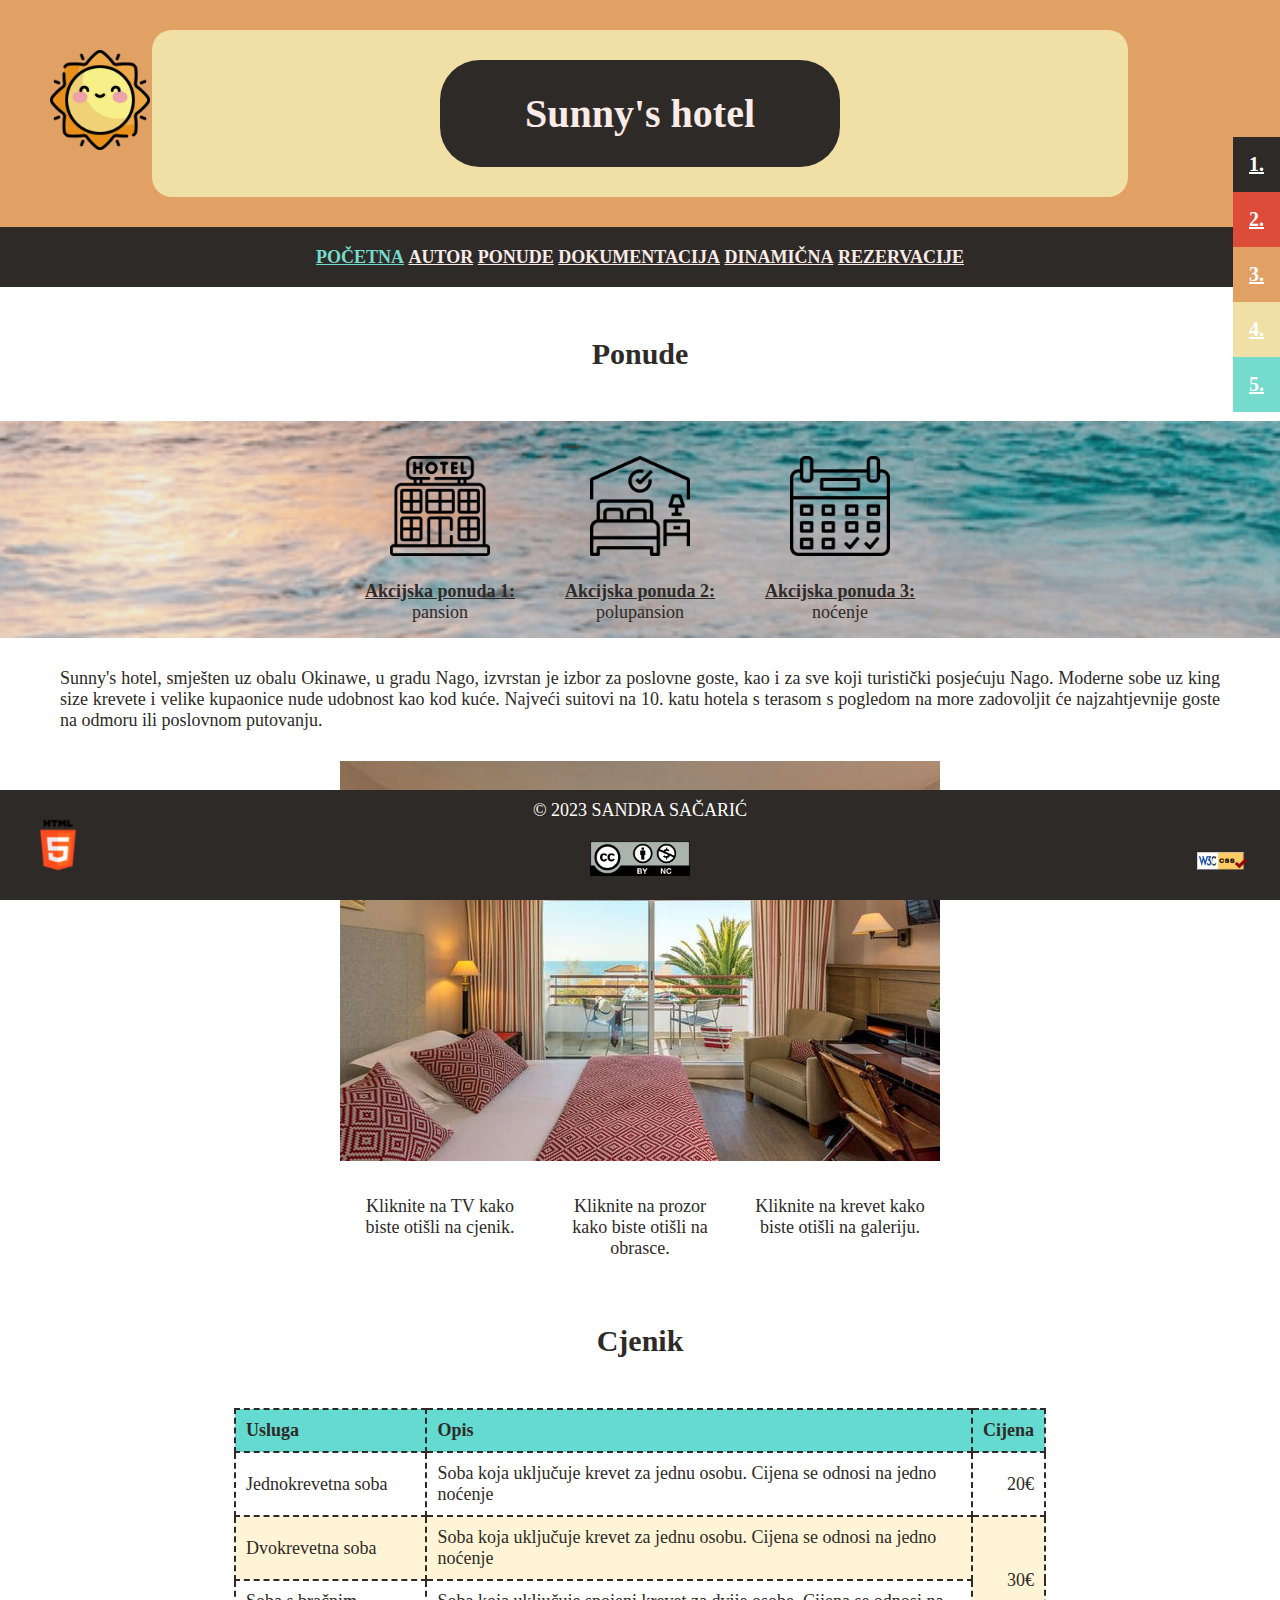
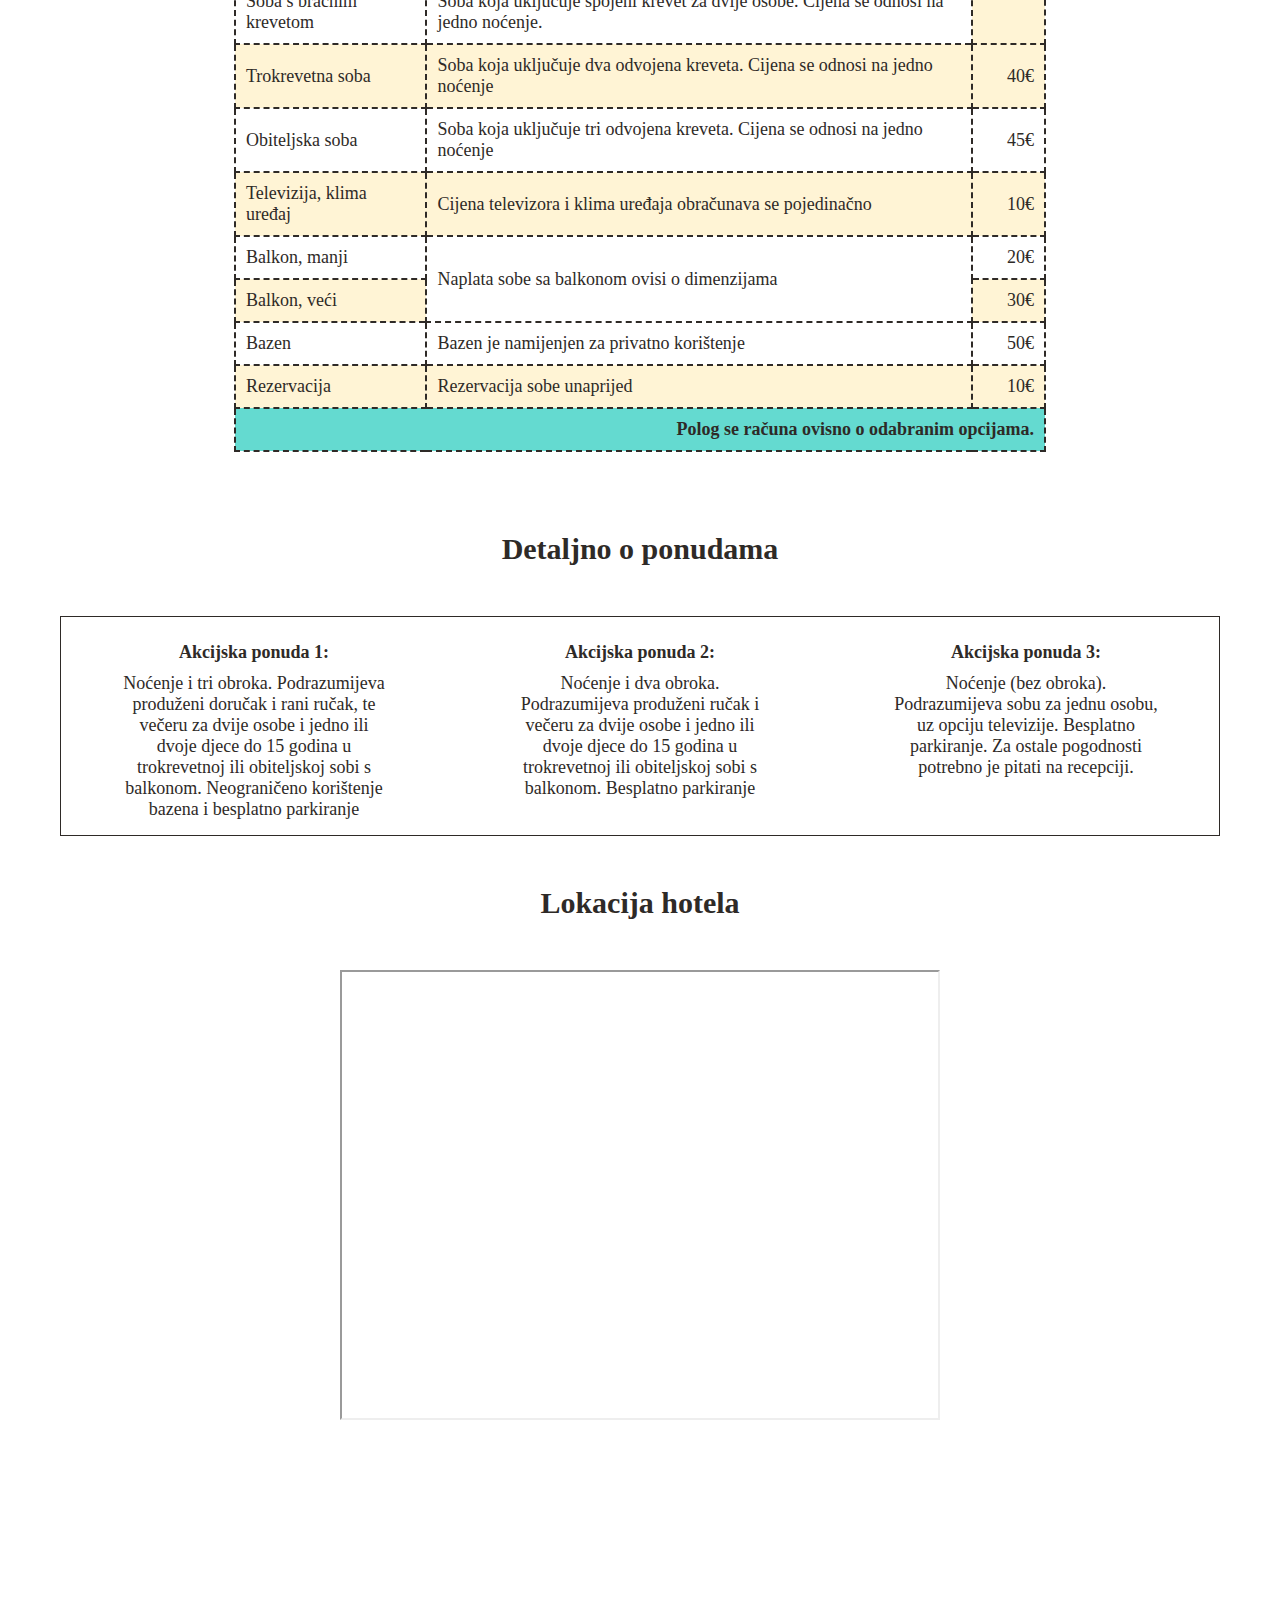
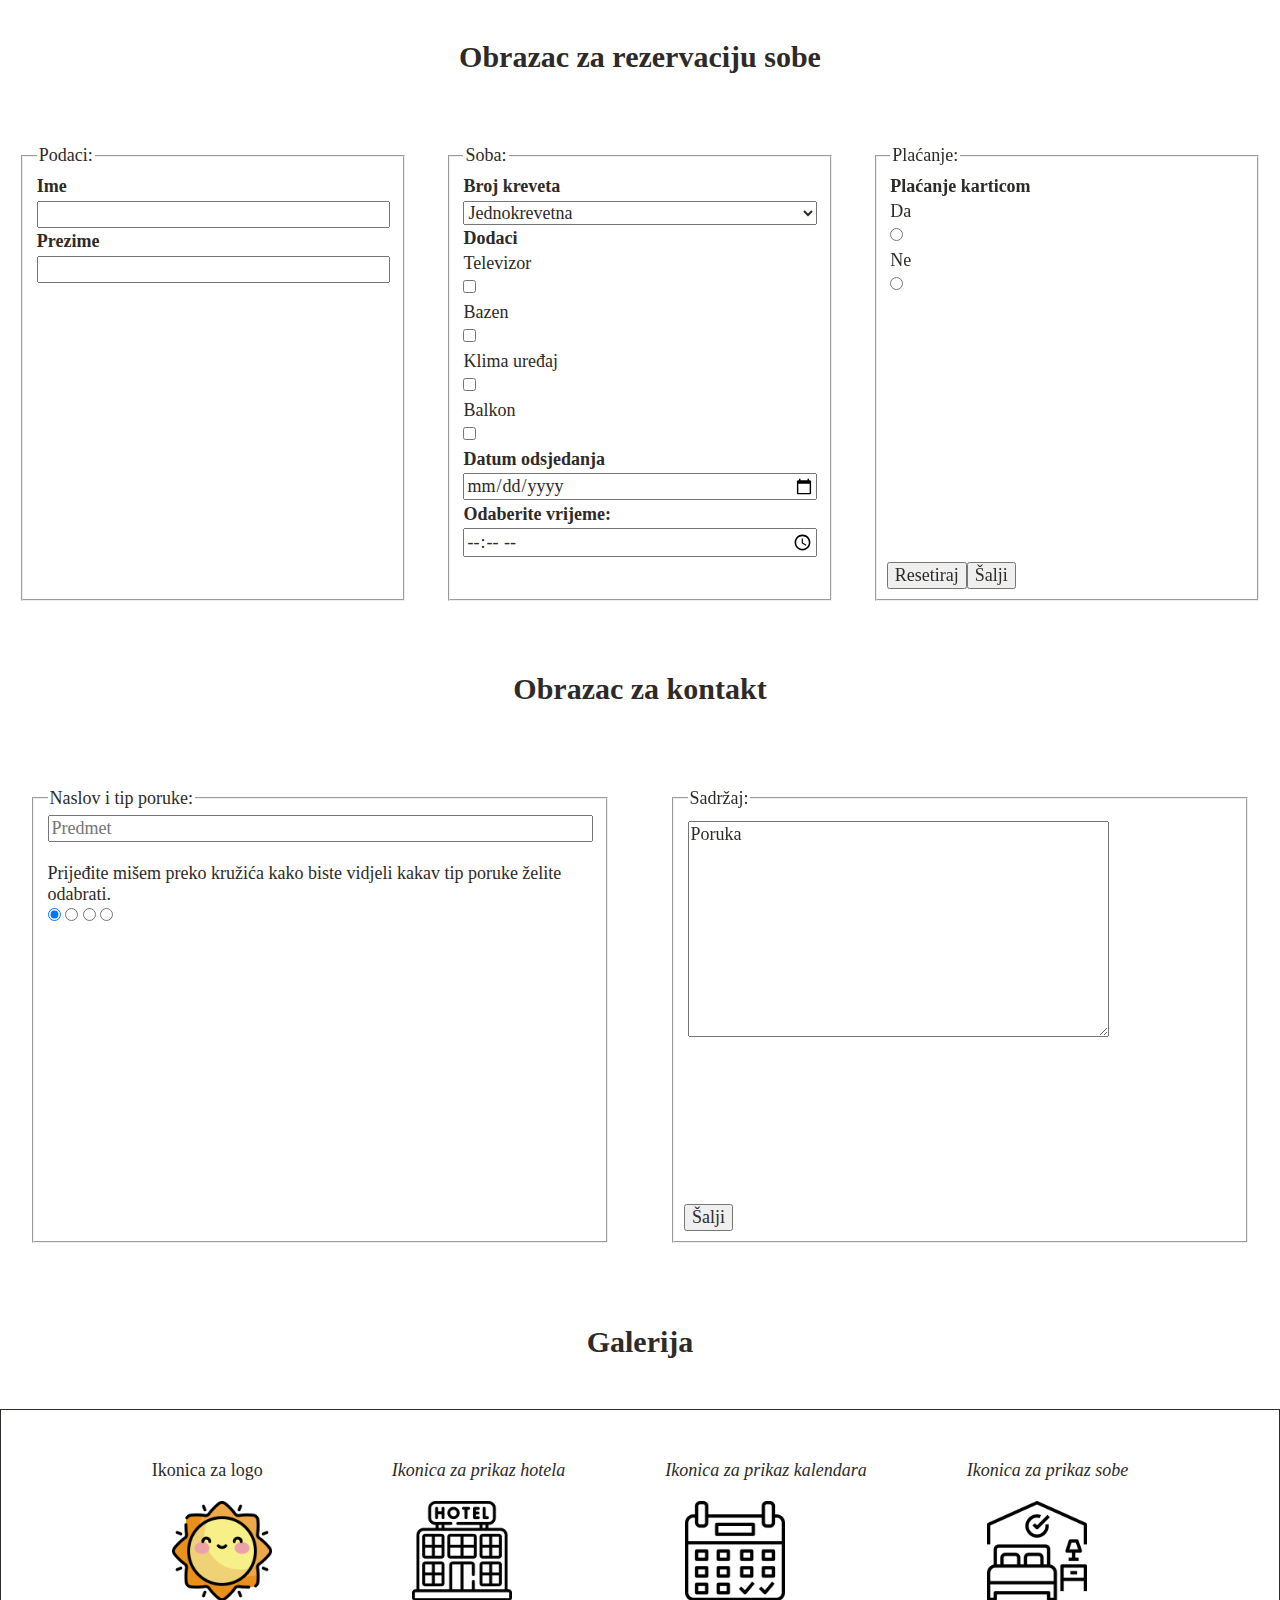
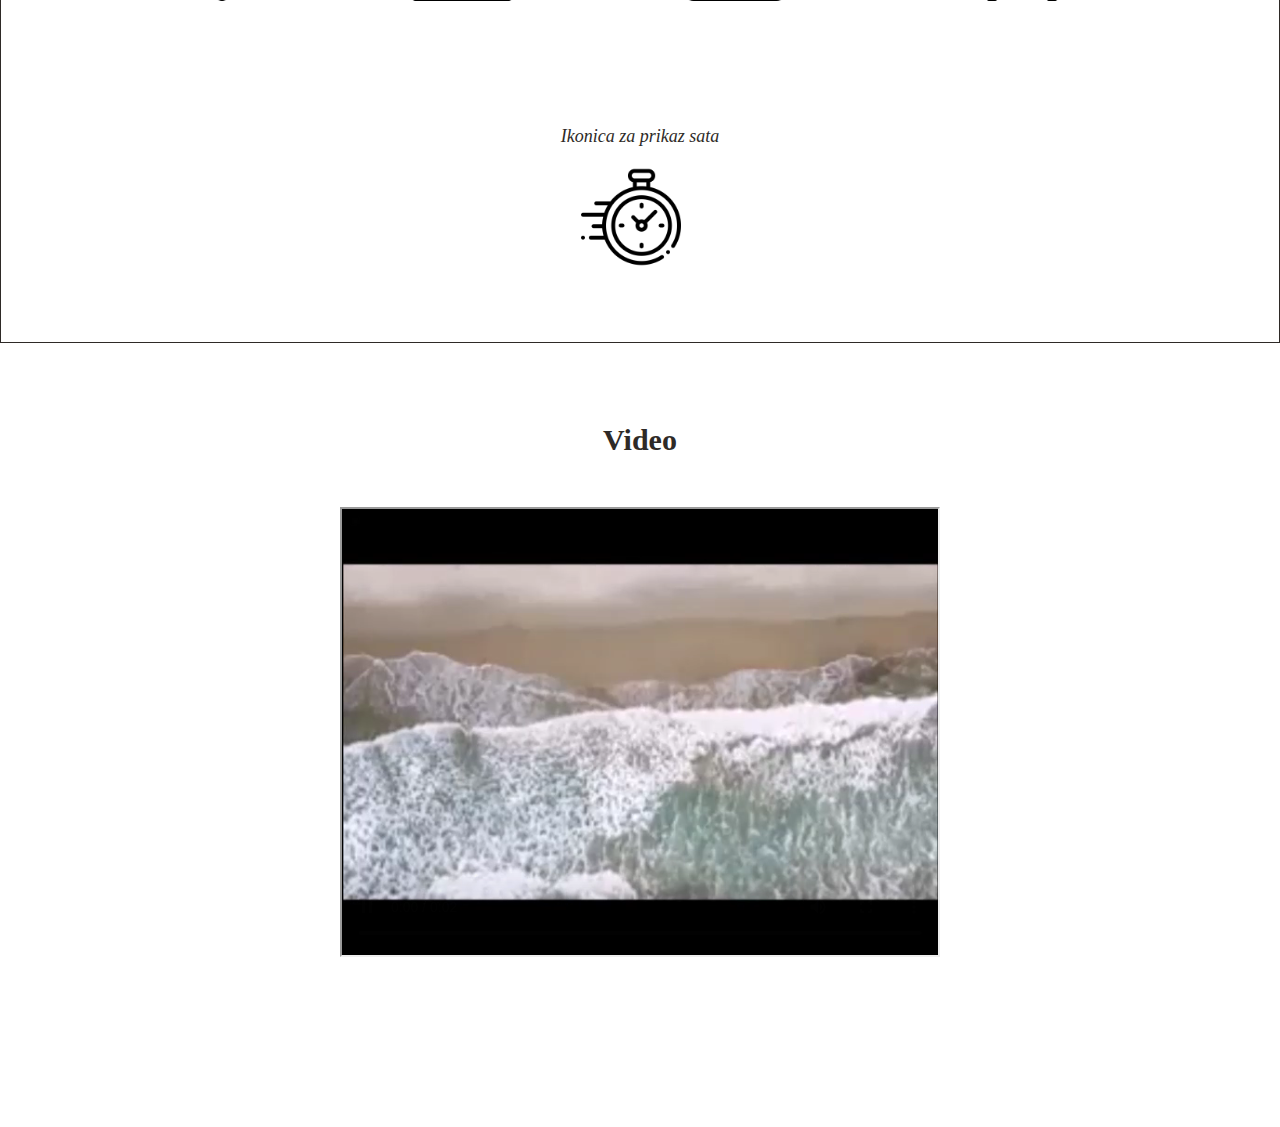
<file: ssacaric20/html/index.html>
<!DOCTYPE html>
<html lang="hr">
<head>
  <title>
    San Sunny
  </title>
    <meta charset="utf-8">
    <meta name="application-name" content="HTML">
    <meta name="description" content="Zadaća: Hotel stranica">
    <meta name="author" content="Sandra Sačarić">
    <meta name="keywords" content="HTML, CSS, FOI, homework, sunny hotel">
    <meta name="viewport" content="width=device-width, initial-scale=1">
    <link href="../css/ssacaric20.css" rel="stylesheet" type="text/css">
    <link href="../css/ssacaric20_responzivni_dizajn.css" rel="stylesheet" type="text/css">
    <script src="../jsk/ssacaric20.js" defer></script>

</head>
<body>
  <header  id="naslov">
  <a class="logo" href="index.html">
    <img src="../dokumenti/slike/logo_ikonica.png" alt="logo">
  </a>
    <div class="okvirheader">
      <div class="headernaslov">
        <h2 class="bruh">Sunny's hotel</h2>
        <div class="navigejsn">
          <a href="index.html#naslov" class="n1">1.</a>
          <a href="index.html#ponude" class="n2">2.</a>
          <a href="index.html#cjenik" class="n3">3.</a>
          <a href="index.html#rezerv" class="n4">4.</a>
          <a href="index.html#galerija" class="n5">5.</a>
        </div>
      </div>
    </div>
  </header>
  <section>
    <div class="plejsholdr-nav">Izbornik</div>
      <nav>
            <a class="aktivna" href="/">Početna</a>
            <a class="pasivna" href="/autor">Autor</a>
            <a class="pasivna" href="/grid">Ponude</a>
            <a class="pasivna" href="/dokumentacija">Dokumentacija</a>
            <a class="pasivna" href="/dinamicna">Dinamična</a>
            <a class="pasivna" href="/api/rezervacije">Rezervacije</a>
    </nav>
  </section>
  <h1 class="nasodj" id="ponude">Ponude</h1>
  <div class="banner">
  <div class="broooo">
    <div class="desc"><img src="../dokumenti/slike/hotel_icon.png" alt="informacije"><a class="podeb" href="index.html#ak1">Akcijska ponuda 1: </a><p>pansion</p></div>
    <div class="desc"><img src="../dokumenti/slike/room_icon.png" alt="sobe"><a class="podeb" href="index.html#ak2">Akcijska ponuda 2: </a><p>polupansion</p></div>
    <div class="desc"><img src="../dokumenti/slike/rezervacija_icon.png" alt="rezervacija"><a class="podeb" href="index.html#ak3">Akcijska ponuda 3: </a><p>noćenje</p></div>
  </div>
  </div>
  <section class="sekcija">
    <p>Sunny's hotel, smješten uz obalu Okinawe, u gradu Nago, izvrstan je izbor za poslovne goste, kao i za sve koji turistički posjećuju Nago. Moderne sobe uz king size krevete i velike kupaonice nude udobnost kao kod kuće. Najveći suitovi na 10. katu hotela s terasom s pogledom na more zadovoljit će najzahtjevnije goste na odmoru ili poslovnom putovanju.</p>
    <div class="broooo"><img class="zint" src="../dokumenti/slike/za_interaktivnu.jpg" id="interaktivna" alt="interaktivna" usemap="#mapa">
      <map name="mapa">
        <area alt="Pravokutnik" href="/#cjenik" coords="560,100,600,160" shape="rect">
        <area alt="pravokutnik" href="/#rezerv" coords="200,135,410,235" shape="rect">
        <area alt="Višekut" href="/#galerija" coords="0,400,0,325,100,260,180,300,340,300,380,400" shape="poly">
      </map>
    </div>
    <div class="broooo"><div class="desc"><p>Kliknite na TV kako biste otišli na cjenik.</p></div>
    <div class="desc"><p>Kliknite na prozor kako biste otišli na obrasce.</p></div>
    <div class="desc"><p>Kliknite na krevet kako biste otišli na galeriju.</p></div></div>
    <h1 id="cjenik" class="nasodj">Cjenik</h1>
  <table id="stolic" class="border">
    <thead>
        <tr>
            <th>Usluga</th>
            <th>Opis</th>
            <th class="right">Cijena</th>
        </tr>
    </thead>
    <tbody>
        <tr>
            <td>Jednokrevetna soba</td>
            <td>Soba koja uključuje krevet za jednu osobu. Cijena se odnosi na jedno noćenje</td>
            <td class="right">20€</td>
        </tr>
        <tr>
            <td>Dvokrevetna soba</td>
            <td>Soba koja uključuje krevet za jednu osobu. Cijena se odnosi na jedno noćenje</td>
            <td class="right" rowspan="2">30€</td>
        </tr>
        <tr>
            <td>Soba s bračnim krevetom</td>
            <td>Soba koja uključuje spojeni krevet za dvije osobe. Cijena se odnosi na jedno noćenje.</td>
        </tr>
        <tr>
            <td>Trokrevetna soba</td>
            <td>Soba koja uključuje dva odvojena kreveta. Cijena se odnosi na jedno noćenje</td>
            <td class="right">40€</td>
        </tr>
        <tr>
            <td>Obiteljska soba</td>
            <td>Soba koja uključuje tri odvojena kreveta. Cijena se odnosi na jedno noćenje</td>
            <td class="right">45€</td>
        </tr>
        <tr>
            <td>Televizija, klima uređaj</td>
            <td>Cijena televizora i klima uređaja obračunava se pojedinačno</td>
            <td class="right">10€</td>
        </tr>
        <tr>
            <td>Balkon, manji</td>
            <td rowspan="2">Naplata sobe sa balkonom ovisi o dimenzijama</td>
            <td class="right">20€</td>
        </tr>
        <tr>
            <td>Balkon, veći</td>
            <td class="right">30€</td>
        </tr>
        <tr>
            <td>Bazen</td>
            <td>Bazen je namijenjen za privatno korištenje</td>
            <td class="right">50€</td>
        </tr>
        <tr>
            <td>Rezervacija</td>
            <td>Rezervacija sobe unaprijed</td>
            <td class="right">10€</td>
        </tr>
    </tbody>
    <tfoot>
      <tr>
        <td class="right" colspan="3">Polog se računa ovisno o odabranim opcijama.</td>
      </tr>
    </tfoot>
  </table>
  <div id="hoverpreko"></div>
    <h1 class="nasodj">Detaljno o ponudama</h1>
    <div class="container">
    <div class="pon" id="ak1"><h3>Akcijska ponuda 1:</h3><p>Noćenje i tri obroka. Podrazumijeva produženi doručak i rani ručak, te večeru za dvije osobe i jedno ili dvoje djece do 15 godina u trokrevetnoj ili obiteljskoj sobi s balkonom. Neograničeno korištenje bazena i besplatno parkiranje</p>
    </div>
    <div class="pon" id="ak2"><h3>Akcijska ponuda 2:</h3><p>Noćenje i dva obroka. Podrazumijeva produženi ručak i večeru za dvije osobe i jedno ili dvoje djece do 15 godina u trokrevetnoj ili obiteljskoj sobi s balkonom. Besplatno parkiranje</p>
    </div>
    <div class="pon" id="ak3"><h3>Akcijska ponuda 3:</h3><p>Noćenje (bez obroka). Podrazumijeva sobu za jednu osobu, uz opciju televizije. Besplatno parkiranje. Za ostale pogodnosti potrebno je pitati na recepciji.</p>
    </div>
    </div>
    <h1 id="mapa" class="nasodj">Lokacija hotela</h1>
    <div class="google">
      <iframe title="gugl mapa" src="https://www.google.com/maps/embed?pb=!1m18!1m12!1m3!1d28558.163526539014!2d127.92579129640454!3d26.527506480864997!2m3!1f0!2f0!3f0!3m2!1i1024!2i768!4f13.1!3m3!1m2!1s0x34e50049cdeae511%3A0x9cd5ecb8117912a9!2sKise%2C%20Nago%2C%20Okinawa%20905-0026%2C%20Japan!5e0!3m2!1shr!2shr!4v1680432593844!5m2!1shr!2shr" width="600" height="450" allowfullscreen="" loading="lazy" referrerpolicy="no-referrer-when-downgrade"></iframe>
    </div>
  </section>
    <h1 id="rezerv" class="nasodj">Obrazac za rezervaciju sobe</h1>
    <form name="obrazac" id="obrazac" method="POST" action="https://spider.foi.hr/OWT/materijali/ispis_forme.php">
      <div class="grid-wrapper">
          <div class="grid-item2">
          <fieldset>
          <legend>Podaci: </legend>
            <div>
              <label class="podeb">Ime</label>
              <input class="unos" type="text" name="ime" id="ime" required>
            </div>
            <div>
              <label class="podeb">Prezime</label>
              <input class="unos" type="text" name="prez" id="prez" required>
            </div>
      </fieldset>
  </div>
  <div class="grid-item2">
      <fieldset>
          <legend>Soba: </legend>
          <label class="podeb">Broj kreveta
          </label>
          <select class="unos" name="brkr" id="brkr">
              <option>Jednokrevetna</option>
              <option>Dvokrevetna</option>
              <option>Trokrevetna</option>
              <option>Obiteljska</option>
          </select>
          <label class="podeb">Dodaci</label>
          <div>
              <label>Televizor</label>
              <input name="dodaci0" id="selekt-0" type="checkbox">
              <label>Bazen</label>
              <input name="dodaci1" id="selekt-1" type="checkbox">
              <label>Klima uređaj</label>
              <input name="dodaci2" id="selekt-2" type="checkbox">
              <label>Balkon</label>
              <input name="dodaci3" id="selekt-3" type="checkbox">
          </div>
            <label class="podeb">Datum odsjedanja</label>
            <input class="unos" type="date" name="dat" id="dat" required>
          <div>
              <label class="podeb" for="time">Odaberite vrijeme:</label>
              <input class="unos" type="time" id="time" name="vrijeme" required>
          </div>
      </fieldset>
  </div>
  <div class="grid-item2">
      <fieldset>
          <legend>Plaćanje: </legend>
          <label class="podeb">Plaćanje karticom </label>
          <div>
              <label>Da</label>
              <input name="plata[]" id="plata0" value="opcija1" type="radio" required>
              <label>Ne</label>
              <input name="plata[]" id="plata1" value="opcija2" type="radio" required>
          </div>
          <button type="reset" value="Reset">Resetiraj</button>
          <button id="jojbutt" type="submit" formmethod="post"
              formaction="https://spider.foi.hr/OWT/materijali/ispis_forme.php">Šalji</button>
      </fieldset>
  </div>
  </div>
  </form>
  <h1 id="kontakt" class="nasodj">Obrazac za kontakt</h1>
  <form name="obrazack" id="obrazack" method="POST" action="https://spider.foi.hr/OWT/materijali/ispis_forme.php">
    <div class="grid-wrapper2">
      <div class="grid-item2">
      <fieldset>
          <legend>Naslov i tip poruke: </legend>
            <input class="unos" type="text" name="predmet" id="predmet" placeholder="Predmet" size="30" required>
            <div>
              <br>
              <p>Prijeđite mišem preko kružića kako biste vidjeli kakav tip poruke želite odabrati.</p>
                <input name="vrstapitanja" id="selekt0" value="1" type="radio" title="Pitanje vezano za plaćanje" checked>
                <input name="vrstapitanja" id="selekt1" value="2" type="radio" title="Pitanje vezano za smještaj">
                <input name="vrstapitanja" id="selekt2" value="3" type="radio" title="Pitanje vezano za povrat novaca">
                <input name="vrstapitanja" id="selekt3" value="4" type="radio" title="Pitanje vezano za rezervaciju">
            </div>
      </fieldset>
      </div>
      <div class="grid-item2">
      <fieldset>
        <legend>Sadržaj: </legend>
        <textarea name="sadrzajporuke" rows="10" cols="40" required>Poruka</textarea>
        <button type="submit" formmethod="post" formaction="https://spider.foi.hr/OWT/materijali/ispis_forme.php">Šalji</button>
      </fieldset>
      </div>
    </div>
  </form>

  <div id="ummfull">
    <h1 id="galerija" class="nasodj">Galerija</h1>
    <div class="container">
          <figure>
            <figcaption>Ikonica za logo</figcaption>
            <a href="https://www.flaticon.com/free-icon/sun_1788866?related_id=1788911&origin=search">
              <img class="povecalo" src="../dokumenti/slike/logo_ikonica.png" alt="logo">
            </a>
          </figure>
          <figure>
            <figcaption>Ikonica za prikaz hotela</figcaption>
            <a href="https://www.flaticon.com/free-icon/hotel_3378693">
              <img class="povecalo" src="../dokumenti/slike/hotel_icon.png" alt="hotel">
            </a>
          </figure>
          <figure>
            <figcaption>Ikonica za prikaz kalendara</figcaption>
            <a href="https://www.flaticon.com/free-icon/booking_489848">
              <img class="povecalo" src="../dokumenti/slike/rezervacija_icon.png" alt="kalendar">
            </a>
          </figure>
          <figure>
            <figcaption>Ikonica za prikaz sobe</figcaption>
            <a href="https://www.flaticon.com/free-icon/hotel_489870">
              <img class="povecalo" src="../dokumenti/slike/room_icon.png" alt="soba">
            </a>
          </figure>
          <figure>
            <figcaption>Ikonica za prikaz sata</figcaption>
            <a href="https://www.citypng.com/photo/21540/time-clock-black-icon">
              <img class="povecalo" src="../dokumenti/slike/clock_icon.png" alt="sat">
            </a>
          </figure>
    </div>
  </div>
  <section class="sekcija">
    <h1 id="video" class="nasodj">Video</h1>
    <div class="google">
      <iframe src="../dokumenti/multimedija/valovi.mp4" title="valovi" allow="autoplay;"
      allowfullscreen></iframe>
    </div>
  </section>

    <footer>
      <p class="podnozje">&copy; 2023 SANDRA SAČARIĆ</p>
          <a class="htmlval" href="https://validator.w3.org/check?uri=https://spider.foi.hr/OWT/2023/zadaca_02/ssacaric20/index.html">
            <img class="footikon" src="../dokumenti/slike/html_ikona.png" alt="HTML5"></a>
            <a class="cssval" href="https://jigsaw.w3.org/css-validator/validator?uri=https%3A%2F%2Fspider.foi.hr%2FOWT%2F2023%2Fzadaca_02%2Fssacaric20%2Fcss%2Fssacaric20.css&profile=css3svg&usermedium=all&warning=1&vextwarning=&lang=en">
              <img class="footikon" src="../dokumenti/slike/vcss.png" alt="CSS"></a>
          <a href="https://en.wikipedia.org/wiki/Creative_Commons_NonCommercial_license">
            <img src="../dokumenti/slike/licenca.png" alt="CC BY-NC licenca"></a>
    </footer>
  </body>
</html>
</file>
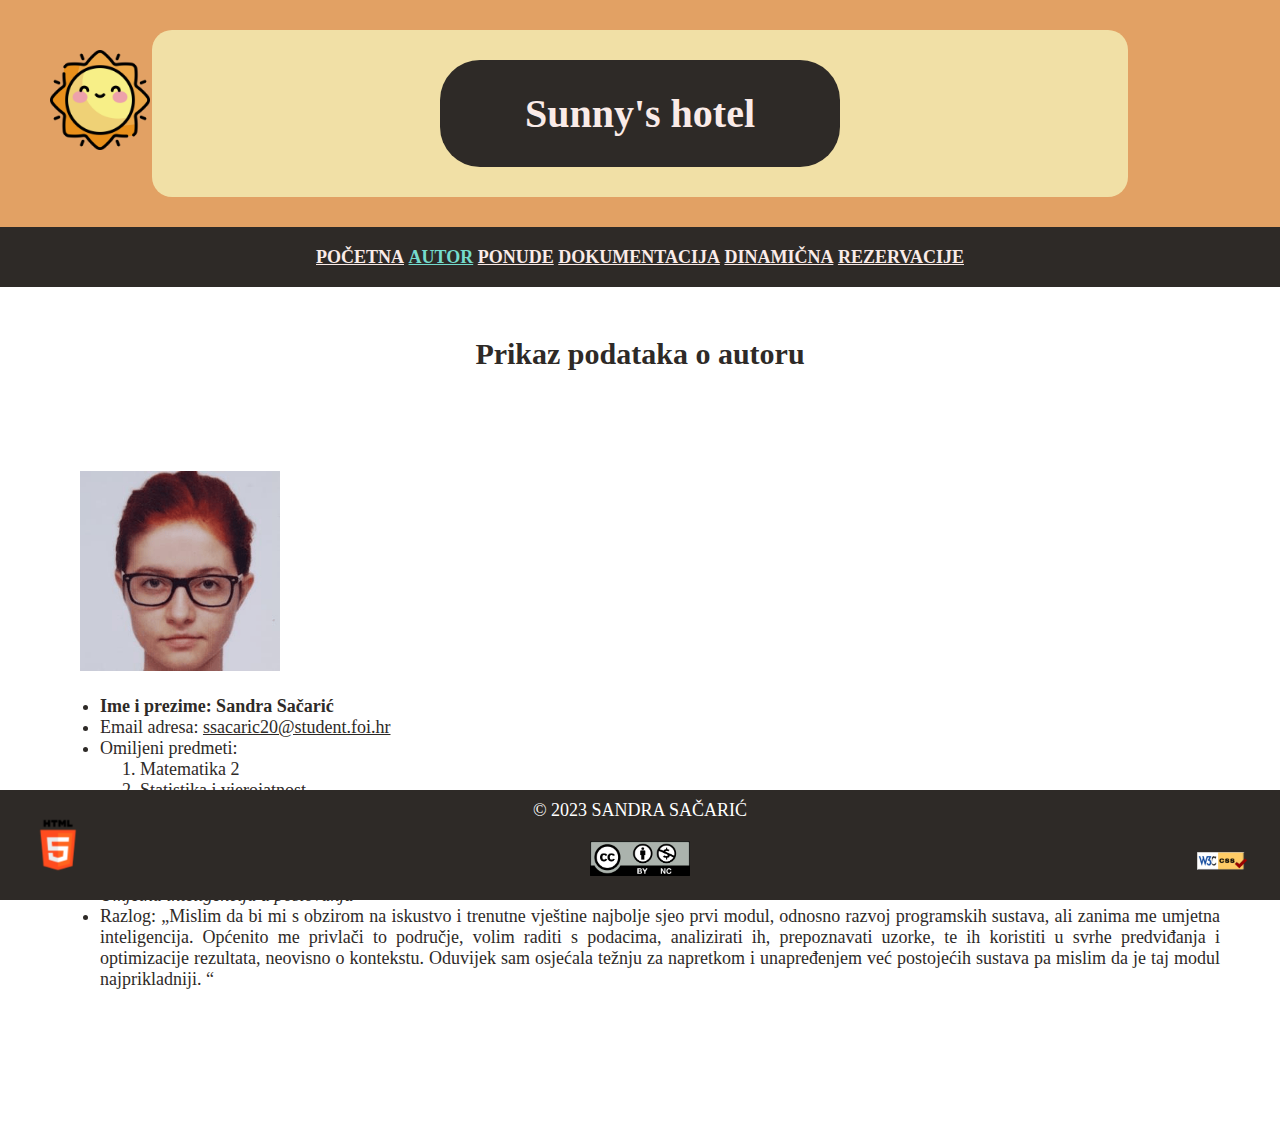
<file: ssacaric20/dokumentacija/autor.html>
<!DOCTYPE html>
<html lang="hr">
<head>
<title>
    San Sunny
</title>
<meta charset="utf-8">
<meta name="application-name" content="HTML">
<meta name="description" content="Zadaća: Hotel stranica">
<meta name="author" content="Sandra Sačarić">
<meta name="keywords" content="HTML, CSS, FOI, homework, sunny hotel">
<meta name="viewport" content="width=device-width, initial-scale=1">
<link href="../css/ssacaric20_responzivni_dizajn.css" rel="stylesheet" type="text/css">
<link href="../css/ssacaric20.css" rel="stylesheet" type="text/css">
</head>
<body>

<header>
  <a class="logo" href="../index.html">
    <img src="../dokumenti/slike/logo_ikonica.png" alt="logo">
  </a>
    <div class="okvirheader">
      <div class="headernaslov">
        <h2 class="bruh">Sunny's hotel</h2>
      </div>
    </div>
</header>

<section>
  <div class="plejsholdr-nav">Izbornik</div>
  <nav>
          <a class="pasivna" href="/">Početna</a>
          <a class="aktivna" href="/autor">Autor</a>
          <a class="pasivna" href="/grid">Ponude</a>
          <a class="pasivna" href="/dokumentacija">Dokumentacija</a>
          <a class="pasivna" href="/dinamicna">Dinamična</a>
          <a class="pasivna" href="/api/rezervacije">Rezervacije</a>
  </nav>
</section>
<h1 class="nasodj">Prikaz podataka o autoru</h1>
<section class="sekcija">
  <img class="profil" src="../dokumenti/slike/jao_lice.png" alt="tuga">
    <ul>
        <li class="podeb">Ime i prezime: Sandra Sačarić</li>
        <li>Email adresa: <a href="mailto:ssacaric20@student.foi.hr">ssacaric20@student.foi.hr</a></li>
        <li>Omiljeni predmeti:
            <ol>
            <li>Matematika 2</li>
            <li>Statistika i vjerojatnost</li>
            <li>Baze podataka 1</li>
            <li>Osnove web tehnologije</li>
            <li>Poslovno odlučivanje</li>
            </ol></li>
            <li>Naziv željenog smjera: <p class="ital">Umjetna inteligencija u poslovanju</p></li>
            <li>Razlog: <q>Mislim da bi mi s obzirom na iskustvo i trenutne vještine najbolje sjeo prvi modul, odnosno razvoj programskih sustava, ali zanima me umjetna inteligencija.
                Općenito me privlači to područje, volim raditi s podacima, analizirati ih, prepoznavati uzorke, te ih koristiti u svrhe predviđanja i optimizacije rezultata, neovisno o kontekstu. Oduvijek sam osjećala težnju za napretkom i unapređenjem već postojećih sustava pa mislim da je taj modul najprikladniji. </q></li>
    </ul>
</section>

<footer>
  <p class="podnozje">&copy; 2023 SANDRA SAČARIĆ</p>

  <a class="htmlval" href="https://validator.w3.org/check?uri=https://spider.foi.hr/OWT/2023/zadaca_02/ssacaric20/dokumentacija/autor.html">
    <img class="footikon" src="../dokumenti/slike/html_ikona.png" alt="HTML5"></a>
  <a class="cssval" href="https://jigsaw.w3.org/css-validator/validator?uri=https%3A%2F%2Fspider.foi.hr%2FOWT%2F2023%2Fzadaca_02%2Fssacaric20%2Fcss%2Fssacaric20.css&profile=css3svg&usermedium=all&warning=1&vextwarning=&lang=en">
      <img class="footikon" src="../dokumenti/slike/vcss.png" alt="CSS"></a>
  <a href="https://en.wikipedia.org/wiki/Creative_Commons_NonCommercial_license">
    <img src="../dokumenti/slike/licenca.png" alt="CC BY-NC licenca"></a>
</footer>

</body>
</html>
</file>
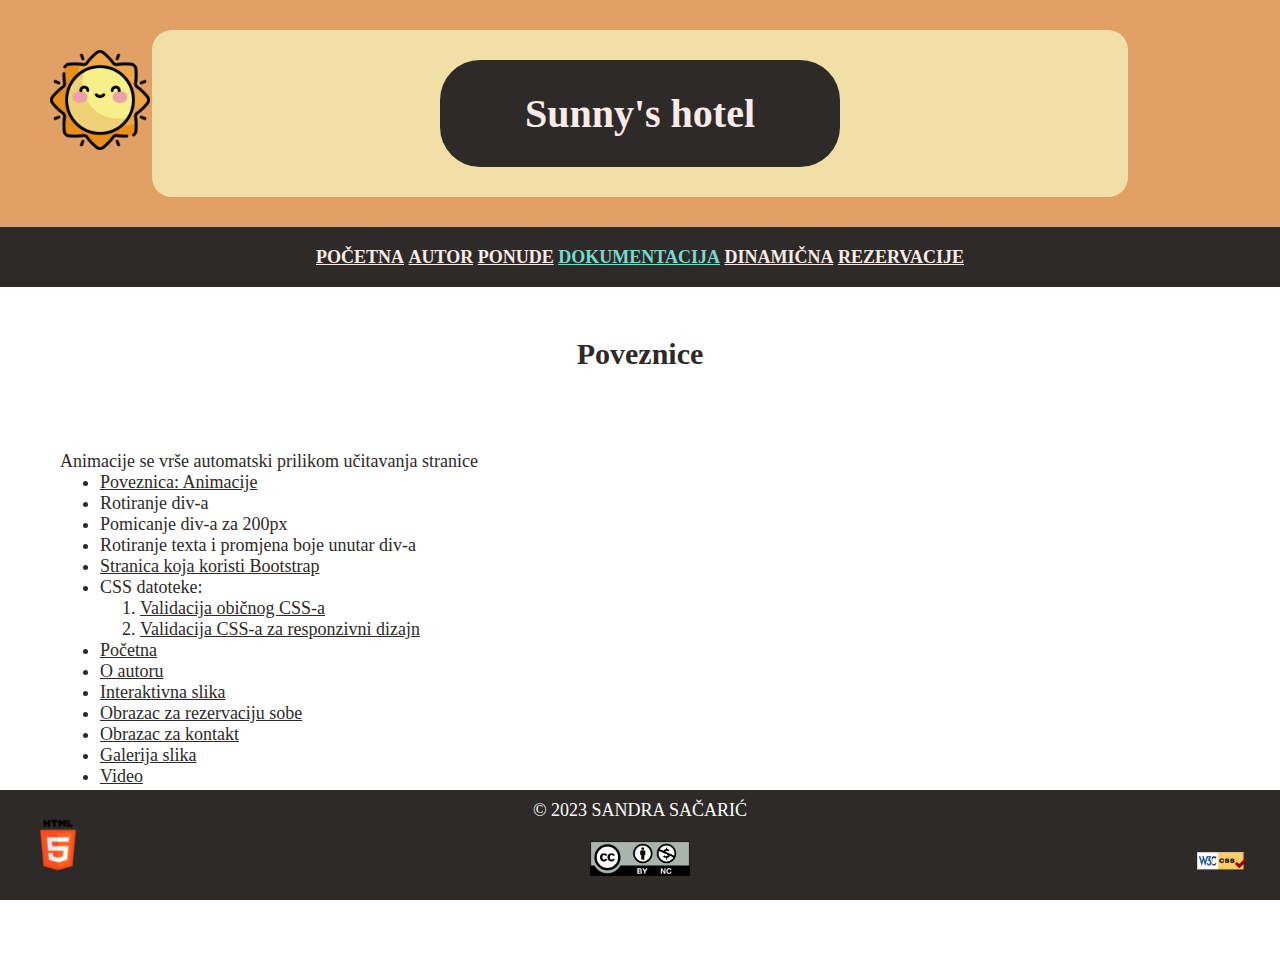
<file: ssacaric20/dokumentacija/dokumentacija.html>
<!DOCTYPE html>
<html lang="hr">
<head>
<title>
    San Sunny
</title>
<meta charset="utf-8">
<meta name="application-name" content="HTML">
<meta name="description" content="Zadaća: Hotel stranica">
<meta name="author" content="Sandra Sačarić">
<meta name="keywords" content="HTML, CSS, FOI, homework, sunny hotel">
<meta name="viewport" content="width=device-width, initial-scale=1">
<link href="../css/ssacaric20_responzivni_dizajn.css" rel="stylesheet" type="text/css">
<link href="../css/ssacaric20.css" rel="stylesheet" type="text/css">
<link rel="stylesheet" href="https://stackpath.bootstrapcdn.com/bootstrap/5.0.0-alpha1/css/bootstrap.min.css" integrity="sha384-r4NyP46KrjDleawBgD5tp8Y7UzmLA05oM1iAEQ17CSuDqnUK2+k9luXQOfXJCJ4I" crossorigin="anonymous">
  <script src="https://cdn.jsdelivr.net/npm/popper.js@1.16.0/dist/umd/popper.min.js" integrity="sha384-Q6E9RHvbIyZFJoft+2mJbHaEWldlvI9IOYy5n3zV9zzTtmI3UksdQRVvoxMfooAo" crossorigin="anonymous"></script>
  <script src="https://stackpath.bootstrapcdn.com/bootstrap/5.0.0-alpha1/js/bootstrap.min.js" integrity="sha384-oesi62hOLfzrys4LxRF63OJCXdXDipiYWBnvTl9Y9/TRlw5xlKIEHpNyvvDShgf/" crossorigin="anonymous"></script>

</head>
<body>
<header>
  <a class="logo" href="../index.html">
    <img src="../dokumenti/slike/logo_ikonica.png" alt="logo">
  </a>
    <div class="okvirheader">
      <div class="headernaslov">
        <h2 class="bruh font-weight-bold">Sunny's hotel</h2>
      </div>
    </div>
</header>

<section>
  <div class="plejsholdr-nav">Izbornik</div>
  <nav>
    <a class="pasivna" href="/">Početna</a>
    <a class="pasivna" href="/autor">Autor</a>
    <a class="pasivna" href="/grid">Ponude</a>
    <a class="aktivna" href="/dokumentacija">Dokumentacija</a>
    <a class="pasivna" href="/dinamicna">Dinamična</a>
    <a class="pasivna" href="/api/rezervacije">Rezervacije</a>
  </nav>
</section>
<h1 class="nasodj font-weight-bold">Poveznice</h1>
<section class="sekcija">

  <p>Animacije se vrše automatski prilikom učitavanja stranice</p>
  <ul>
      <li><a class="text-dark" href="grid#rotirajse">Poveznica: Animacije</a></li>
      <li>Rotiranje div-a</li>
      <li>Pomicanje div-a za 200px</li>
      <li>Rotiranje texta i promjena boje unutar div-a</li>
    </ul>

    <ul>
      <li><a class="text-dark" href="grid">Stranica koja koristi Bootstrap</a></li>
      <li><p>CSS datoteke:</p>
        <ol><li><a class="text-dark" href="https://jigsaw.w3.org/css-validator/validator?uri=https%3A%2F%2Fspider.foi.hr%2FOWT%2F2023%2Fzadaca_02%2Fssacaric20%2Fcss%2Fssacaric20.css&profile=css3svg&usermedium=all&warning=1&vextwarning=&lang=en">Validacija običnog CSS-a</a></li>
          <li><a class="text-dark" href="https://jigsaw.w3.org/css-validator/validator?uri=https%3A%2F%2Fspider.foi.hr%2FOWT%2F2023%2Fzadaca_02%2Fssacaric20%2Fcss%2Fssacaric20_responzivni_dizajn.css&profile=css3svg&usermedium=all&warning=1&vextwarning=&lang=en">
            Validacija CSS-a za responzivni dizajn</a></li>
        </ol>
      </li>
    </ul>
    <ul>
        <li><a class="text-dark" href="/">Početna</a></li>
        <li><a class="text-dark" href="autor#aut">O autoru</a></li>
        <li><a class="text-dark" href="/#interaktivna">Interaktivna slika</a></li>
        <li><a class="text-dark" href="/#rezerv">Obrazac za rezervaciju sobe</a></li>
        <li><a class="text-dark" href="/#kontakt">Obrazac za kontakt</a></li>
        <li><a class="text-dark" href="/#galerija">Galerija slika</a></li>
        <li><a class="text-dark" href="/#video">Video</a></li>
        <li><a class="text-dark" href="/#mapa">Karta lokacije</a></li>
        <li><a class="text-dark" href="/#cjenik">Cjenik usluga</a></li>
    </ul>
</section>

<footer>
  <p class="podnozje">&copy; 2023 SANDRA SAČARIĆ</p>

  <a class="htmlval" href="https://validator.w3.org/check?uri=https://spider.foi.hr/OWT/2023/zadaca_02/ssacaric20/dokumentacija/dokumentacija.html">
        <img class="footikon" src="../dokumenti/slike/html_ikona.png" alt="HTML5"></a>
  <a class="cssval" href="https://jigsaw.w3.org/css-validator/validator?uri=https%3A%2F%2Fspider.foi.hr%2FOWT%2F2023%2Fzadaca_02%2Fssacaric20%2Fcss%2Fssacaric20.css&profile=css3svg&usermedium=all&warning=1&vextwarning=&lang=en">
          <img class="footikon" src="../dokumenti/slike/vcss.png" alt="CSS"></a>
  <a href="https://en.wikipedia.org/wiki/Creative_Commons_NonCommercial_license">
        <img src="../dokumenti/slike/licenca.png" alt="CC BY-NC licenca"></a>
</footer>

</body>
</html>
</file>
<file: ssacaric20/css/ssacaric20.css>
html {
  scroll-behavior: smooth;
}
* {
  color:#2e2a27; 
  font-size: large; 
  font-family: 'Times New Roman', Times, serif;
  box-sizing: border-box;
  margin:0;
}

body {
  min-height: 100vh;
}

header {
  background-color: #e2a164;
  padding: 30px;
  font-weight:bold;
}

.navigejsn {
  position: fixed;
  right:0;
}

.navigejsn a {
  display: block;
  text-align: center;
  padding: 16px;
  color: white;
  font-size: 20px;
}

.n1 {
  background: #2e2a27;
  color: white;
}

.n2 {
  background: #dd4b39;
  color: white;
}

.n3 {
  background: #e2a164;
  color: white;
}

.n4 {
  background: #f1e0a6;
  color: white;
}

.n5 {
  background: #75DBCD;
  color: white;
}

.banner{
  background-image: url("../dokumenti/slike/banner.png");
  height: 50%;
  background-position: center;
  background-repeat: no-repeat;
  background-size: cover; 
}

div.okvirheader {
  display: flex;
  flex-wrap: wrap;
  justify-content: center;
  flex-direction: row;
  padding: 30px 20px 30px 20px;
  width:80%;
  margin:auto;
  background-color: #f1e0a6;
  border-radius: 20px;
}

div.headernaslov {
  background-color: #2e2a27;
  padding: 30px 0px 30px 0px;
  margin:auto;
  width:400px;
  border-radius: 40px;
}

.logo img{
  position:absolute;
}

nav {
  height: 60px; 
  text-align: center;
  background-color: #2e2a27;
  padding:20px;
}

main {
  float: left;
}

#griddy {
  display: grid;
  grid-template-columns: repeat(3, 1fr);
  gap: 5%;
}

.grid-wrapper{
  display:grid;
  grid-template-columns: 1fr 1fr 1fr;
}

.grid-wrapper2{
  display:grid;
  grid-template-columns: 1fr 1fr;
}

.grid-item2{
  margin: 5%;
}

.grid-item {
  background-color: lightgray;
  padding: 5%;
}

.aktivna {
  color: #75DBCD;
}

.pasivna {
  color: #FAEBE8;
}

nav a {
    text-transform: uppercase;
    text-decoration: none;
    font-weight: bold;
  }


a.podeb:hover {
  color: #FAEBE8;
}  

a:hover {
  color: #F8C280;
}

a:link{
  text-decoration: underline;
}

.nasodj {
  text-align:center;
  color:#2e2a27;
  font-size:30px;
  padding:50px;
}

h3 {
  margin:10px;
}

#rotirajse {
  transition: transform 1s ease;
}

.rotated {
  transform: rotate(180deg);
}

#animirajse {
  width: 100px;
  height: 100px;
  background-color: rgb(255, 97, 97);
  transition: transform 1s ease;
}

.move{
  transform: translateX(200px);
}

#ludi{
  width: 100px;
  height: 100px;
  transition: background-color 1s ease;
}

.promjeniboju {
  background-color: rgb(57, 255, 162);

}

label, textarea { 
  display:block;
  margin: 1% 0% 1% 0%;
}

#jojbutt { 
  left:80px;
}

fieldset{
  position: relative;
  padding-bottom: 50px;
}
fieldset button {
  position: absolute;
  bottom: 0;
  left: 0;
  margin: 10px;
}

.unos{
  width:100%;
}

table {
  border-collapse: collapse;
  width: 70%;
  margin-left: auto;
  margin-right: auto;
  margin-bottom: 30px;
}

thead {
  background-color: #64dad0;
}

table tr:nth-child(even) td{
  background:#fff4d5;
}

table tr:nth-child(even):hover td{
  background-color:#ffda8b;
}

td, th {
  border: 2px dashed #2e2a27;
  text-align: left;
  padding: 10px;
}

.fdiv {
  padding-top:10px;
  padding-bottom:10px;
}

.right {
  text-align:right;
}

tr:hover {
  background-color: #ffda8b;
}

tfoot {
  background-color: #64dad0;
  font-weight: bold;
}

footer {
  background-color: #2e2a27;
  position:fixed;
  bottom: 0;
  width: 100%;
  height: 110px;
  color: white;
  text-align: center;
}

.podeb{
  font-weight: bold;
}

.ital{
  font-style: italic;
}

.profil{
  height:200px;
  width: 200px;
}

div.desc {
  width:200px;
  padding: 15px;
  text-align: center;
}

div.pon {
  width:300px;
  padding: 15px;
  margin-left:auto;
  margin-right: auto;
  text-align: center;
}

.google {
  display: flex;
  flex-wrap: wrap;
  justify-content: center;
  padding-bottom:20px;
  position: relative;
}

.google iframe {
  height: 450px;
  width: 600px;
  left: 0;
  top: 0;
  margin: auto;
}

.bruh {
  font-size: 40px;
  text-align: center;
  width: 300px;
  margin:auto;
  color:#FAEBE8;
}

section::after {
  content: "";
  display: table;
  clear: both;
}

.sekcija {
  padding: 30px 60px 150px 60px;
  background-color: #fff;
  text-align:justify;
}

.broooo {
  display: flex;
  flex-wrap: wrap;
  justify-content: center;
  flex-direction: row;
 }

 #hoverpreko {
  margin: auto;
 }


.container {
  display: flex;
  flex-wrap: wrap;
  justify-content: center;
  flex-direction: row;
  border:#2e2a27 1px solid;
 }

 .container figure + figure figcaption {
  font-style: italic;
}

.fdiv ~ .fdiv {
  margin-top: 10px;
}

 .container > figure {
  margin:50px;
 } 

img {
  margin:20px;
  width:100px;
}

.zint{
  width: 600px;
  margin-top: 30px;
}

.error-message {
  position: fixed;
  top: 50%;
  left: 50%;
  transform: translate(-50%, -50%);
  background-color: red;
  color: white;
  padding: 10px;
  border-radius: 5px;
  z-index: 9999;
  cursor: pointer;
}

.footikon {
  width: 50px;
  display: flex;
  flex-wrap: wrap;
  justify-content: center;
  flex-direction: row;
}

.htmlval{
  position:fixed;
  left:1%;
  bottom:10px;
}

.cssval{
  position:fixed;
  right:1%;
  bottom:10px;
}

p.podnozje {
  padding-top:10px;
  background-color: #2e2a27;
  color: white;
  text-align: center;

}
</file>
<file: ssacaric20/css/ssacaric20_responzivni_dizajn.css>
@media only screen and (max-width: 480px) {
    .logo img{
        display: none;
      }
      .navigejsn {
        display:none;
      }
      .zint{
        width: 100%;
        height: 300px;
        margin-top: 30px;
      }
      textarea {
        width: 100%;
      }

    .container img ~ figcaption {
      width:100%;
    }

    table td{
      text-align: center;
    }

    table td:nth-child(1) ~ td, 
    th:nth-child(1) ~ th{
      display: none;
     }

     #ummfull {
      padding: 0%;
      margin: 0%;
     }

     .container > figure {
      margin: 0;
    }

    .povecalo{
      width: 100%;
      margin:0;
    }

    nav {
      position: relative;
      top: 0px;
      left: 0px;
      padding: 10px;
      display: none;
  }

  .plejsholdr-nav:hover + nav,
  nav:hover {
      display: block;
  }

    .plejsholdr-nav{
      position: relative;
      height: 60px; 
      text-align: center;
      background-color: #2e2a27;
      color:#FAEBE8;
      padding:20px;
      left: 0;
      top: 0;
      text-transform: uppercase;
      text-decoration: none;
      font-weight: bold;
  }

    .grid-wrapper, .grid-wrapper2{
      grid-template-columns: 1fr;
  }
}
@media only screen and (min-width: 480px) and (max-width: 1024px) {
    .logo img{
        display: none;
      }
      .navigejsn {
        display:none;
      }
      .zint{
        width: 100%;
        height: 300px;
        margin-top: 30px;
      }

      .povecalo:hover{ 
        top:-50px; 
        left:-30px; 
        display:block;
        cursor: pointer;  
        z-index:999; 
        animation: pov 0.5s;
        } 
    
        @keyframes pov {
          0% {
              transform: scale(1);
          }
          50% {
            transform: scale(1.5);
          }
      }

      .izbhidd {
        display: none;
      }
      .grid-wrapper, .grid-wrapper2{
        grid-template-columns: 1fr;
    }
    .plejsholdr-nav{
      display: none;
  }
}

@media only screen and (min-width: 1024px) {

  .povecalo:hover{ 
    top:-50px; 
    left:-30px; 
    display:block;
    cursor: pointer;  
    z-index:999; 
    animation: pov 1s;
    } 

    @keyframes pov {
      0% {
          transform: scale(1);
      }
      100% {
        transform: scale(1.5);
      }
  }
    .izbhidd {
      display: none;
    }
    .plejsholdr-nav{
      display: none;
  }
  
  fieldset {
    height: 455.3px;
  }
}
</file>
